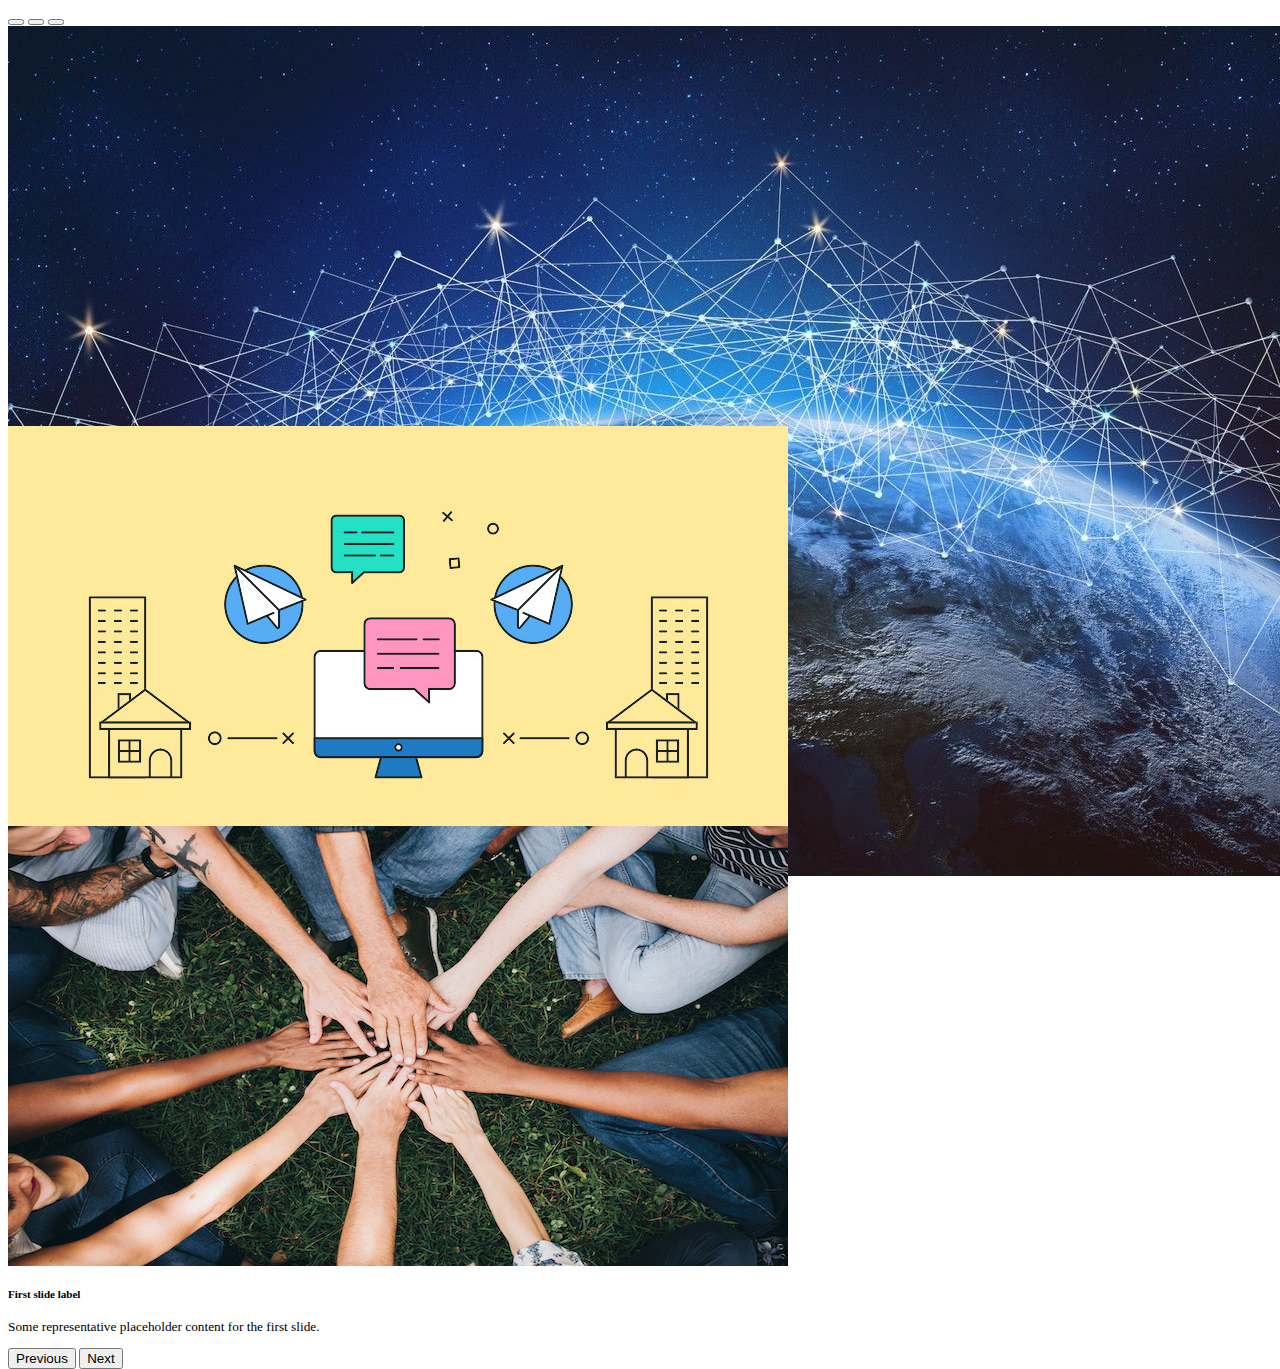
<file: HTML/contact.html>
<!doctype html>
<html lang="en">
  <head>
    <!-- Required meta tags -->
    <meta charset="utf-8">
    <meta name="viewport" content="width=device-width, initial-scale=1">

    <!-- Bootstrap CSS -->
    <link href="https://cdn.jsdelivr.net/npm/bootstrap@5.1.3/dist/css/bootstrap.min.css" rel="stylesheet" integrity="sha384-1BmE4kWBq78iYhFldvKuhfTAU6auU8tT94WrHftjDbrCEXSU1oBoqyl2QvZ6jIW3" crossorigin="anonymous">

    <link rel="stylesheet" href="https://cdn.jsdelivr.net/npm/bootstrap-icons@1.8.1/font/bootstrap-icons.css">

    <title>Contact us</title>
  </head>

  <link rel="stylesheet" href="/CSS/contact.css">


  <body>
  
  <!-- carousel starts -->
  <div id="myCarousel" class="carousel slide" data-bs-ride="carousel">
    <div class="carousel-indicators">
      <button type="button" data-bs-target="#myCarousel" data-bs-slide-to="0" class="" aria-label="Slide 1"></button>
      <button type="button" data-bs-target="#myCarousel" data-bs-slide-to="1" aria-label="Slide 2" class=""></button>
      <button type="button" data-bs-target="#myCarousel" data-bs-slide-to="2" aria-label="Slide 3" class="active"
        aria-current="true"></button>
    </div>
    <div class="carousel-inner">
<!-- slide 1 -->
      <div class="carousel-item active carousel_slide">
        <img src="/images/contact1.jpg" class="d-block w-100 " alt="...">
        <div class="carousel-caption d-none d-md-block">
          <h5>First slide label</h5>
          <p>Some representative placeholder content for the first slide.</p>
        </div>
      </div>
<!-- slide 2 -->
<div class="carousel-item carousel_slide">
  <img src="/images/contact2.jpg" class="d-block w-100 " alt="...">
  <div class="carousel-caption d-none d-md-block">
    <h5>First slide label</h5>
    <p>Some representative placeholder content for the first slide.</p>
  </div>
</div>
<!-- slide 3 -->
<div class="carousel-item carousel_slide">
  <img src="/images/contact3.png" class="d-block w-100 " alt="...">
  <div class="carousel-caption d-none d-md-block">
    <h5>First slide label</h5>
    <p>Some representative placeholder content for the first slide.</p>
  </div>
  <!-- Arrow button to change slide -->
  <button class="carousel-control-prev" type="button" data-bs-target="#myCarousel" data-bs-slide="prev">
    <span class="carousel-control-prev-icon" aria-hidden="true"></span>
    <span class="visually-hidden">Previous</span>
  </button>
  <button class="carousel-control-next" type="button" data-bs-target="#myCarousel" data-bs-slide="next">
    <span class="carousel-control-next-icon" aria-hidden="true"></span>
    <span class="visually-hidden">Next</span>
  </button>
</div>

  <!-- carousal ends -->
    

    <!-- <form>
      <div class="input-group input-group-sm mb-3">
        <span class="input-group-text" id="inputGroup-sizing-sm input" ><i class="bi bi-person-badge"></i> Enter
          Name</span>
        <input type="text" class="form-control" aria-label="Sizing example input"
          aria-describedby="inputGroup-sizing-sm">
      </div>
      <div class="input-group input-group-sm mb-3">
        <span class="input-group-text" id="inputGroup-sizing-sm"><i
            class="bi bi-telephone-inbound-fill"></i></span>
        <input type="text" class="form-control" aria-label="Sizing example input"
          aria-describedby="inputGroup-sizing-sm">
      </div>

      <div class="mb-3">
        <span class="mb-3" id="inputphoto"><i class="bi bi-card-image"></i> Upload your picture</span>
        <input class="form-control form-control-sm" id="formFileSm" type="file">
      </div>

      <div class="mb-3">
        <label for="exampleInputEmail1" class="form-label"> <img src="/images/Gmail.png" alt="" width="37" height="27">
          Email address</label>
        <input type="email" class="form-control" id="exampleInputEmail1" aria-describedby="emailHelp">
        <div id="emailHelp" class="form-text">We'll never share your email with anyone else.</div>
      </div>
      <div class="mb-3">
        <label for="exampleInputPassword1" class="form-label"><i class="bi bi-lock-fill"></i> Create New
          Password</label>
        <input type="password" class="form-control" id="exampleInputPassword1">
      </div>

      <fieldset class="row mb-3">
        <legend class="col-form-label col-sm-2 pt-0">Gender</legend>
        <div class="col-sm-10">
          <div class="form-check">
            <input class="form-check-input" type="radio" name="gridRadios" id="gridRadios1" value="option1"
              checked>
            <label class="form-check-label" for="gridRadios1">
              Male
            </label>
          </div>
          <div class="form-check">
            <input class="form-check-input" type="radio" name="gridRadios" id="gridRadios2" value="option2">
            <label class="form-check-label" for="gridRadios2">
              Female
            </label>
          </div>

        </div>
      </fieldset>
      <div class="row mb-3">
        <div class="col-sm-10 offset-sm-2">
          <div class="form-check">
            <input class="form-check-input" type="checkbox" id="gridCheck1">
            <label class="form-check-label hand" for="gridCheck1">
              Are you married ?
            </label>
          </div>
        </div>
      </div>


      <button type="submit" data-bs-dismiss="modal" class="btn btn-danger position-relative btn-sm my-3 mx-2"><i
          class="bi bi-person-plus"></i> Create Account </button>



    </form> -->




    <!-- Optional JavaScript; choose one of the two! -->

    <!-- Option 1: Bootstrap Bundle with Popper -->
    <script src="https://cdn.jsdelivr.net/npm/bootstrap@5.1.3/dist/js/bootstrap.bundle.min.js" integrity="sha384-ka7Sk0Gln4gmtz2MlQnikT1wXgYsOg+OMhuP+IlRH9sENBO0LRn5q+8nbTov4+1p" crossorigin="anonymous"></script>

    <!-- Option 2: Separate Popper and Bootstrap JS -->
    <!--
    <script src="https://cdn.jsdelivr.net/npm/@popperjs/core@2.10.2/dist/umd/popper.min.js" integrity="sha384-7+zCNj/IqJ95wo16oMtfsKbZ9ccEh31eOz1HGyDuCQ6wgnyJNSYdrPa03rtR1zdB" crossorigin="anonymous"></script>
    <script src="https://cdn.jsdelivr.net/npm/bootstrap@5.1.3/dist/js/bootstrap.min.js" integrity="sha384-QJHtvGhmr9XOIpI6YVutG+2QOK9T+ZnN4kzFN1RtK3zEFEIsxhlmWl5/YESvpZ13" crossorigin="anonymous"></script>
    -->
  </body>
</html>
</file>
<file: CSS/contact.css>
<style>
.input{
    width:200px;
    inline-size: 200px;
}
.carousel_slide{
    height:400px;
    font-size: smaller;
  }



</style>
</file>
